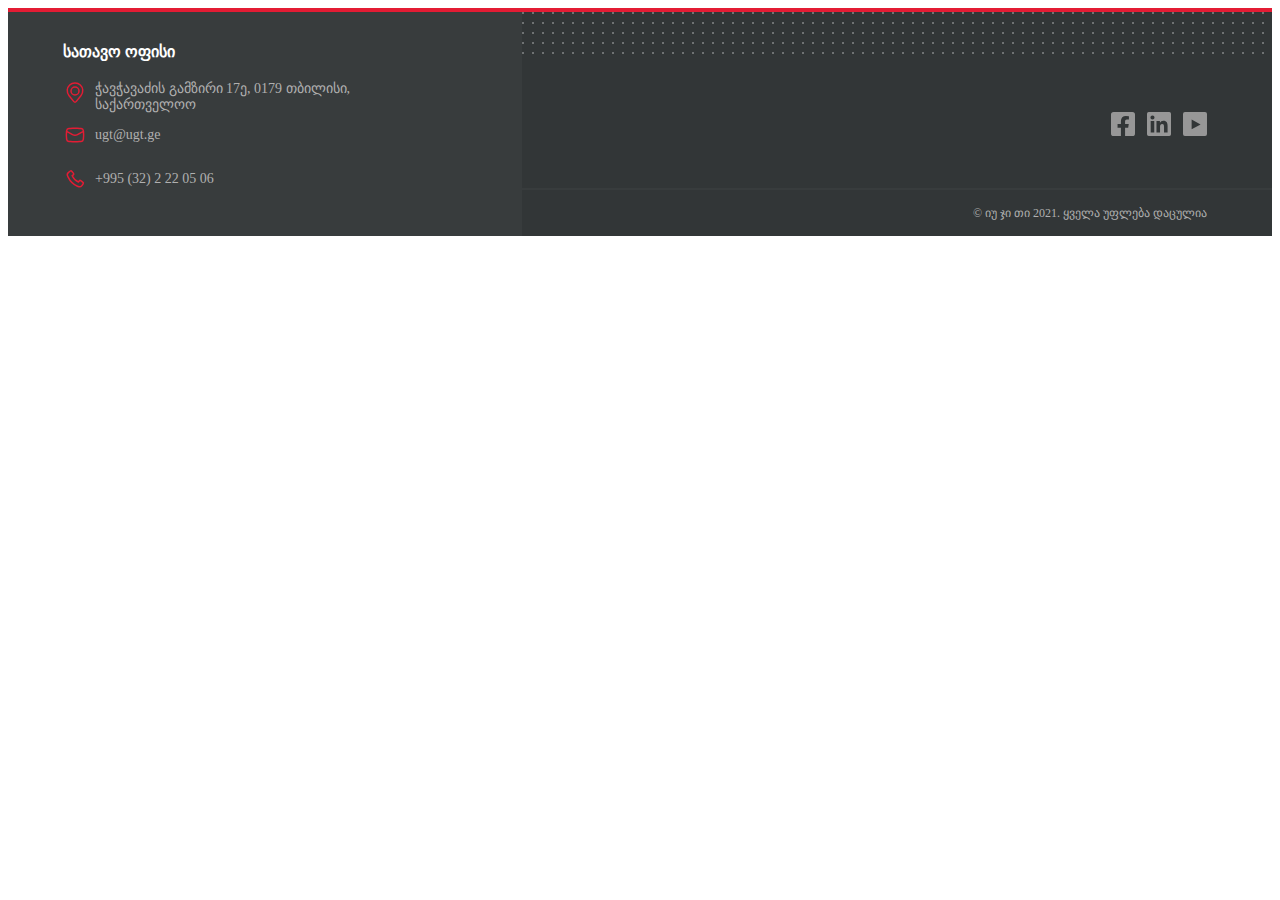
<file: modules/footer/footer.html>
<!DOCTYPE html>
<html lang="en">
  <head>
    <meta charset="UTF-8" />
    <meta http-equiv="X-UA-Compatible" content="IE=edge" />
    <meta name="viewport" content="width=device-width, initial-scale=1.0" />
    <title>Footer</title>
    <link rel="stylesheet" href="footer.css">
  </head>
  <body>
    <div class="footer">
      <div class="footer__left">
        <h6 class="footer__title">სათავო ოფისი</h6>
        <p class="footer__address">
          ჭავჭავაძის გამზირი 17ე, 0179 თბილისი, საქართველოო
        </p>
        <p class="footer__email">ugt@ugt.ge</p>
        <p class="footer__number">+995 (32) 2 22 05 06</p>
      </div>
      <div class="footer__right">
        <div class="footer__right-top">
          <a href="" class="footer__facebook"></a>
          <a href="" class="footer__linkedin"></a>
          <a href="" class="footer__youtube"></a>
        </div>
        <div class="footer__right-bottom">
          © იუ ჯი თი 2021. ყველა უფლება დაცულია
        </div>
      </div>
    </div>
  </body>
</html>
</file>
<file: modules/footer/footer.css>
.footer {
  background-color: #323637;
  display: flex;
  border-top-color: #e31c34;
  border-top-style: solid;
  border-top-width: 4px;
}

.footer__left {
  width: 35%;
  padding: 30px 55px 45px;
  background-color: rgba(255, 255, 255, 0.03);
}

.footer__right {
  padding-top: 100px;
  width: 65%;
  display: flex;
  flex-direction: column;
  background-image: url("./icons/pattern.png");
  background-repeat: repeat-x;
}

.footer__title {
  color: #ffffff;
  margin: 0 0 20px;
  font-size: 16px;
  line-height: 19px;
  text-transform: uppercase;
  font-weight: 700;
}

.footer__address,
.footer__email,
.footer__number {
  display: flex;
  color: #b0b0b0;
  font-size: 14px;
  line-height: 16px;
  font-weight: 500;
  position: relative;
  margin: 0;
}

.footer__email,
.footer__number {
  align-items: center;
}

.footer__address {
  margin-bottom: 10px;
  max-width: 320px;
}

.footer__email {
  margin-bottom: 20px;
}

.footer__address::before,
.footer__email::before,
.footer__number::before {
  content: "";
  display: block;
  width: 24px;
  height: 24px;
  margin-right: 8px;
  flex-shrink: 0;
}

.footer__address::before {
  background-image: url("./icons/address.svg");
}

.footer__email::before {
  background-image: url("./icons/email.svg");
}

.footer__number::before {
  background-image: url("./icons/number.svg");
}

.footer__facebook,
.footer__linkedin,
.footer__youtube {
  width: 24px;
  height: 24px;
  display: block;
  text-transform: none;
}

.footer__facebook {
  background-image: url("./icons/facebook.svg");
}

.footer__linkedin {
  background-image: url("./icons/linkedin.svg");
}

.footer__youtube {
  background-image: url("./icons/youtube.svg");
}

.footer__right-top,
.footer__right-bottom {
  display: flex;
  justify-content: flex-end;
  align-items: center;
  padding-right: 65px;
}

.footer__right-top a {
  margin-right: 12px;
}

.footer__right-top a:last-child {
  margin: 0;
}

.footer__right-bottom {
  margin-top: auto;
  color: #b0b0b0;
  font-size: 12px;
  line-height: 16px;
  font-weight: 500;
  padding-top: 15px;
  padding-bottom: 15px;
  border-top-style: solid;
  border-top-color: rgba(255, 255, 255, 0.03);
  border-top-width: 2px;
}

@media only screen and (max-width: 768px) {
  .footer {
    flex-direction: column;
  }

  .footer__left,
  .footer__right {
    width: unset;
  }

  .footer__left {
    padding: 30px 20px;
  }

  .footer__right {
    padding-top: 0;
    background-image: none;
  }

  .footer__right-top {
    padding: 30px 0;
    justify-content: center;
  }

  .footer__right-bottom {
    padding: 20px 0;
    justify-content: center;
  }
}
</file>
